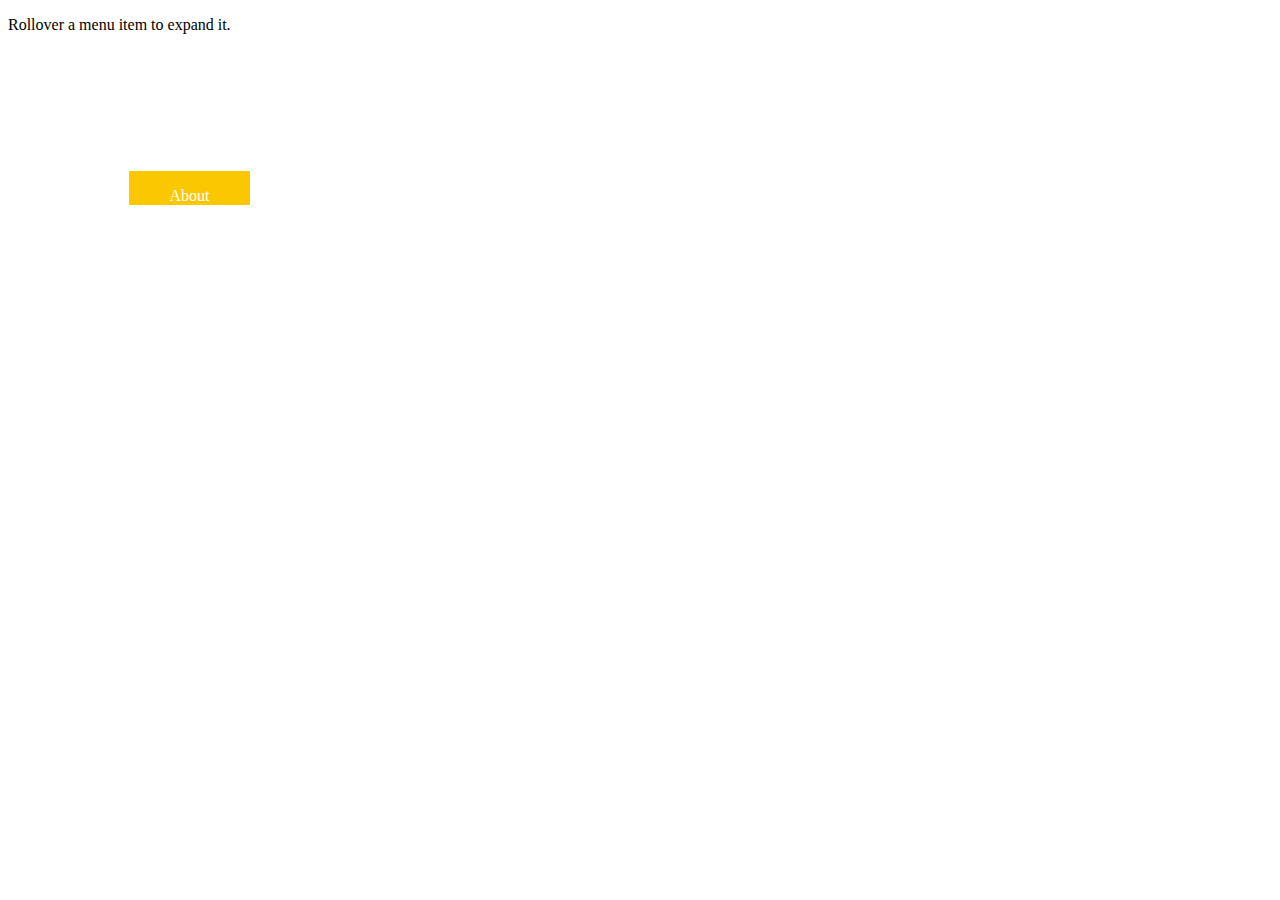
<file: animated-menu.html>
<!DOCTYPE html PUBLIC "-//W3C//DTD XHTML 1.0 Transitional//EN"
	"http://www.w3.org/TR/xhtml1/DTD/xhtml1-transitional.dtd">

<html xmlns="http://www.w3.org/1999/xhtml" xml:lang="en" lang="en">
<head>
	<meta http-equiv="Content-Type" content="text/html; charset=utf-8"/>
	
	<title>Smooth Animated jQuery Menu</title>
	
	<link rel="stylesheet" href="animated-menu.css"/>
	
	<script src="jquery-1.3.js" type="text/javascript"></script>
	<script src="js/jquery.easing.1.3.js" type="text/javascript"></script>
	<script src="animated-menu.js" type="text/javascript"></script>
</head>

<body>

	<p>Rollover a menu item to expand it.</p>
<div id="animated-menu">	
	<ul>
		<li class="green">
			<p><a href="#">Home</a></p>
			<p class="subtext">The front page</p>
		</li>
		<li class="yellow">
			<p><a href="#">About</a></p>
			<p class="subtext">More info</p>
		</li>
		<li class="red">
			<p><a href="#">Contact</a></p>
			<p class="subtext">Get in touch</p>
		</li>
		<li class="blue">
			<p><a href="#">Submit</a></p>
			<p class="subtext">Send us your stuff!</p>
		</li>
		<li class="purple">
			<p><a href="#">Terms</a></p>
			<p class="subtext">Legal things</p>
		</li>
	</ul>
</div>
</body>
</html>
</file>
<file: animated-menu.css>
#animated-menu{
	position: absolute;
	margin:121px auto 0 auto;
	z-index: 5;
}

#animated-menu ul{
	margin:0;
	padding:0;
	width: 950px;
}

#animated-menu li{
	width:100px;
	height:50px;
	float:left;
	color:#191919;
	text-align:center;
	overflow:hidden;
	height: 34px;
	width: 121px;
}

#animated-menu li > ul li {
	float: none;
}

#animated-menu a{
	color:#FFF;
	text-decoration:none;
}

#animated-menu p{
	padding:0px 5px;
}

	.subtext{
		padding-top:15px;
	}

/*Menu Color Classes*/

.yellow{background:#FBC700;}
</file>
